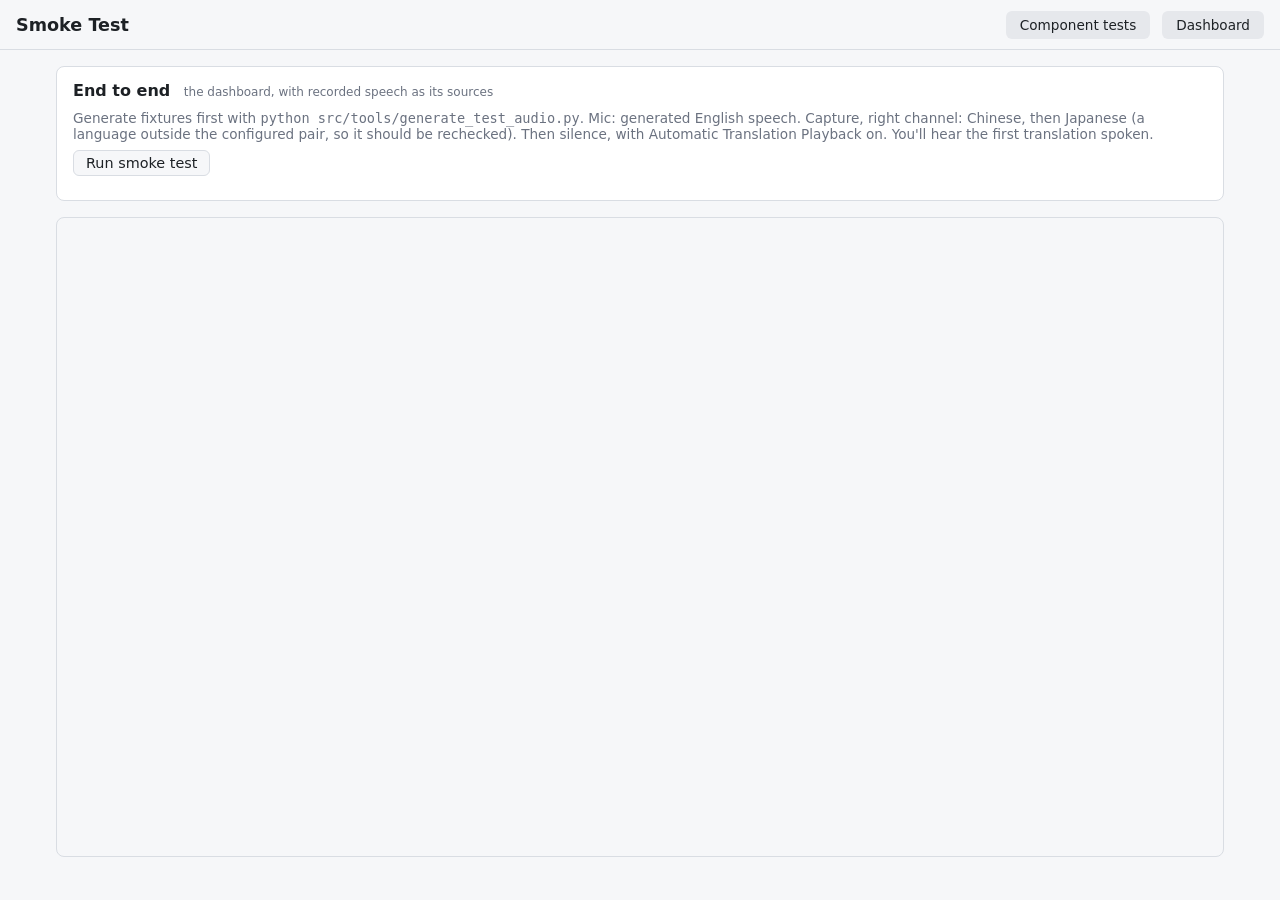
<file: src/static/smoke.html>
<!doctype html>
<html lang="en">
<head>
  <meta charset="utf-8">
  <meta name="viewport" content="width=device-width, initial-scale=1">
  <title>Smoke Test</title>
  <link rel="stylesheet" href="style.css">
  <link rel="stylesheet" href="test.css">
</head>
<body>
  <header>
    <h1>Smoke Test</h1>
    <a class="header-link" href="test.html">Component tests</a>
    <a class="header-link" href="/">Dashboard</a>
  </header>

  <!-- Runs the real dashboard (below, in a frame) on known speech from
       voices/test_audio/, fed in as its microphone and its captured audio,
       and checks that everything still works end to end. Uses the running
       servers; takes about a minute. -->
  <main class="tests smoke">
    <section class="test">
      <h2>End to end <span class="via">the dashboard, with recorded speech as its sources</span></h2>
      <p class="about">
        Generate fixtures first with <code>python src/tools/generate_test_audio.py</code>.
        Mic: generated English speech. Capture, right channel: Chinese, then Japanese
        (a language outside the configured pair, so it should be rechecked). Then silence, with
        Automatic Translation Playback on. You'll hear the first translation spoken.
      </p>
      <div class="row">
        <button type="button" id="run">Run smoke test</button>
        <span class="status" id="run-status"></span>
      </div>
      <ul class="checks" id="checks"></ul>
      <details id="rows-details" hidden>
        <summary>Rows</summary>
        <table class="smoke-rows">
          <thead><tr><th>at</th><th>source</th><th>clip</th><th>language</th><th>text</th><th>translation</th></tr></thead>
          <tbody id="rows"></tbody>
        </table>
      </details>
    </section>
    <iframe id="dashboard" class="smoke-frame" title="Dashboard under test" allow="autoplay"></iframe>
  </main>

  <script src="smoke.js"></script>
</body>
</html>
</file>
<file: src/static/style.css>
:root {
  --bg: #f6f7f9;
  --panel: #ffffff;
  --activity-bg: #f9fafb;
  --controls-bg: #e8ebef; /* controls panel: darker than the page, for contrast */
  --text: #1d2125;
  --muted: #6b7280;
  --border: #d9dde3;
  --accent: #2563eb;
  --recording: #dc2626;
  --activity-full-width: 220px; /* the Activity column when shown */
  --activity-width: var(--activity-full-width); /* current width (narrow when collapsed) */
  --header-height: 50px;
  --header-btn-bg: #e6e8ec; /* header link buttons: just off the page background */
  --header-btn-hover: #dcdfe4;
}

@media (prefers-color-scheme: dark) {
  :root {
    --bg: #15171a;
    --panel: #1f2226;
    --activity-bg: #1a1d21;
    --controls-bg: #0e1012;
    --text: #e6e8eb;
    --muted: #9aa1ab;
    --border: #33373d;
    --accent: #3b82f6;
    --recording: #ef4444;
    --header-btn-bg: #24272c;
    --header-btn-hover: #2c3036;
  }
}

* { box-sizing: border-box; }

body {
  margin: 0;
  font-family: system-ui, sans-serif;
  background: var(--bg);
  color: var(--text);
}

header {
  height: var(--header-height);
  padding: 0 16px;
  display: flex;
  align-items: center;
  gap: 12px;
  border-bottom: 1px solid var(--border);
}

h1 { font-size: 1.1rem; margin: 0; }

/* Link to the other page (dashboard <-> component tests), at the right:
   shaped like the record button, but a quiet gray. */
.header-link {
  margin-left: auto;
  padding: 6px 14px;
  border-radius: 6px;
  background: var(--header-btn-bg);
  color: var(--text);
  font-size: 0.85rem;
  text-decoration: none;
}

.header-link:hover { background: var(--header-btn-hover); }
.header-link + .header-link { margin-left: 0; } /* several: side by side */

/* The live page fills the viewport below the shared header. */
.app-shell { height: 100vh; height: 100dvh; display: flex; flex-direction: column; overflow: hidden; }
.app-shell > #live-view { flex: 1; min-height: 0; }
.app-shell #live-view > main { height: 100%; min-height: 0; }

/* Server status, at the right of the header before the link: a colored dot
   per server (green ok, amber loading, red down, gray not checked yet). */
.services {
  margin-left: auto;
  display: flex;
  gap: 14px;
  font-size: 0.8rem;
  color: var(--muted);
}

.services + .header-link { margin-left: 4px; }

.service { display: flex; align-items: center; gap: 5px; cursor: default; }

.service::before {
  content: "";
  width: 8px;
  height: 8px;
  border-radius: 50%;
  background: var(--muted);
}

.service.ok::before { background: #16a34a; }
.service.loading::before { background: #d97706; }
.service.down::before { background: var(--recording); }
.service.down { color: var(--recording); }

.mock-badge {
  font-size: 0.7rem;
  font-weight: 600;
  letter-spacing: 0.05em;
  padding: 2px 6px;
  border-radius: 4px;
  vertical-align: middle;
  background: var(--recording);
  color: #fff;
}

button { font: inherit; color: inherit; }

/* Main area */

/* The page: the capture sidebar in the left margin, the main area as before.
   The sidebar's column is at least its own width; the main area is up to
   1100px; the outer columns share what's left equally, so the main area stays
   centered (and its size unchanged) while there's room. */
.layout {
  --capture-width: 240px;
  display: grid;
  grid-template-columns: minmax(calc(var(--capture-width) + 16px), 1fr) minmax(0, 1100px) minmax(calc(var(--capture-width) + 16px), 1fr);
}

.layout > main { grid-column: 2; width: 100%; }

main {
  max-width: 1100px;
  height: calc(100vh - var(--header-height));
  margin: 0 auto;
  padding: 16px;
  display: flex;
  flex-direction: column;
  gap: 12px;
}

/* Translation window: a two-column grid. Each row is one recording; its cells
   share the row's height, so text and activity always line up. */

#translation-window {
  flex: 1;
  min-height: 0;
  overflow-y: auto;
  background: var(--panel);
  border: 1px solid var(--border);
  border-radius: 8px;
  display: grid;
  grid-template-columns: minmax(0, 1fr) var(--activity-width);
  align-content: start;
  /* Carries both column backgrounds (and the divider) down through the empty
     space below the last row. */
  background: linear-gradient(to right,
    var(--panel) calc(100% - var(--activity-width)),
    var(--border) calc(100% - var(--activity-width)) calc(100% - var(--activity-width) + 1px),
    var(--activity-bg) calc(100% - var(--activity-width) + 1px));
}

/* Collapsed activity: the column shrinks to a narrow strip that keeps the
   toggle button; rows and the background stay aligned. */
body.activity-hidden { --activity-width: 36px; }
body.activity-hidden .activity > *,
body.activity-hidden .activity-head .col-title { display: none; }
body.activity-hidden .activity { padding: 0; }
body.activity-hidden .activity-head { justify-content: center; padding: 8px 0; }

.row { display: contents; }

.col-head {
  position: sticky;
  top: 0;
  z-index: 1;
  padding: 8px 16px;
  font-size: 0.75rem;
  font-weight: 600;
  text-transform: uppercase;
  letter-spacing: 0.05em;
  color: var(--muted);
  background: var(--panel);
  border-bottom: 1px solid var(--border);
}

.activity-head {
  background: var(--activity-bg);
  border-left: 1px solid var(--border);
  display: flex;
  align-items: center;
  justify-content: space-between;
  padding-right: 8px;
}

#activity-toggle {
  display: flex;
  align-items: center;
  justify-content: center;
  width: 24px;
  height: 24px;
  margin: -4px 0; /* don't make the header row taller */
  padding: 0;
  border: none;
  border-radius: 4px;
  background: none;
  color: var(--muted);
  cursor: pointer;
}

#activity-toggle:hover {
  color: var(--text);
  background: var(--border);
}

#activity-toggle .chevron {
  transform-box: fill-box;
  transform-origin: center;
}

body.activity-hidden #activity-toggle .chevron { transform: scaleX(-1); }

.placeholder {
  grid-column: 1 / -1;
  margin: 0;
  padding: 12px 16px;
  color: var(--muted);
}

/* Left column: the conversation. language1 is left-aligned, language2 right. */

.utterance {
  padding: 10px 16px;
  border-bottom: 1px solid var(--border);
}

.utterance.lang2 { text-align: right; }

.utterance .meta {
  font-size: 0.75rem;
  color: var(--muted);
  margin-bottom: 2px;
}

.utterance .meta:empty { display: none; }

/* The transcription is the smaller and narrower of the two (75% of the row),
   the translation the main text (95%); both on the row's side (lang2 rows:
   the right). Both flow as one paragraph, filling their width: line breaks in
   the text (whisper's segment boundaries, which llama copies) become spaces. */
.utterance .original,
.utterance .translation {
  line-height: 1.5;
  white-space: normal;
}

.utterance .original {
  max-width: 75%;
  font-size: 0.95rem;
}

.utterance .translation {
  max-width: 95%;
  font-size: 1.1rem;
  color: var(--accent);
  margin-top: 4px;
}

.utterance.lang2 .original,
.utterance.lang2 .translation { margin-left: auto; }

.utterance .translation:empty { display: none; }
.utterance .pending { color: var(--muted); font-style: italic; }
.utterance .error { color: var(--recording); font-size: 0.9rem; }

/* Right column: activity for the row. Timings first and largest; the rest is
   supporting detail. */

.activity {
  padding: 10px 14px;
  border-bottom: 1px solid var(--border);
  border-left: 1px solid var(--border);
  background: var(--activity-bg);
  min-width: 0;
}

.timing {
  display: flex;
  align-items: baseline;
  gap: 6px;
  line-height: 1.4;
}

.timing .secs {
  font-size: 1.15rem;
  font-weight: 600;
  font-variant-numeric: tabular-nums;
  min-width: 3.6em;
}

.timing .label {
  font-size: 0.75rem;
  color: var(--muted);
}

/* Second line under a label: the translate line's time to first token. */
.timing .label .sub {
  display: block;
  font-size: 0.7rem;
  font-variant-numeric: tabular-nums;
  white-space: nowrap;
}

/* Small buttons at the right end of a timing line: play (audio) and
   raw-response viewers (transcribe, translate), stacked in one column. */
.row-btn {
  margin-left: auto;
  min-width: 2.2em;
  padding: 0 6px;
  border: 1px solid var(--border);
  border-radius: 4px;
  background: var(--panel);
  color: var(--accent);
  font-size: 0.75rem;
  line-height: 1.5;
  cursor: pointer;
}

.row-btn:hover { border-color: var(--accent); }

/* A second button (play, after ⓘ on the audio line) stays in the same
   right-hand column as the single buttons on the other lines. */
.timing .row-btn + .row-btn { margin-left: 0; }

/* Identical play/copy controls inline after translations on either page. */
.translation-actions {
  display: inline-flex;
  gap: 4px;
  margin-left: 8px;
  vertical-align: 0.1em;
  white-space: nowrap;
}

.translation-actions > .row-btn {
  display: inline-flex;
  align-items: center;
  justify-content: center;
  width: 2.2em;
  min-width: 2.2em;
  height: calc(1.5em + 2px);
  margin: 0;
  padding: 0 6px;
  border: 1px solid var(--border);
  border-radius: 4px;
  background: var(--panel);
  color: var(--accent);
  font-size: 0.75rem;
  font-weight: 400;
  line-height: 1.5;
  font-style: normal;
}

.translation-actions > .row-btn:hover { border-color: var(--accent); background: var(--panel); }

/* Raw response viewer */

#raw-dialog {
  width: min(900px, 92vw);
  max-height: 85vh;
  padding: 0;
  border: 1px solid var(--border);
  border-radius: 8px;
  background: var(--panel);
  color: var(--text);
}

#raw-dialog[open] { display: flex; flex-direction: column; }
#raw-dialog::backdrop { background: rgba(0, 0, 0, 0.4); }

.raw-head {
  display: flex;
  align-items: center;
  gap: 8px;
  padding: 10px 14px;
  border-bottom: 1px solid var(--border);
}

.raw-head h2 { flex: 1; margin: 0; font-size: 0.95rem; }

.raw-head button {
  padding: 2px 10px;
  border: 1px solid var(--border);
  border-radius: 4px;
  background: none;
  cursor: pointer;
}

#raw-body {
  margin: 0;
  padding: 12px 14px;
  overflow: auto;
  font-family: ui-monospace, Consolas, monospace;
  font-size: 0.8rem;
  line-height: 1.45;
  white-space: pre-wrap;
  overflow-wrap: anywhere;
}

.timing.pending .secs { color: var(--muted); font-weight: 400; }
.timing.error .secs { color: var(--recording); }

.details {
  margin-top: 6px;
  font-size: 0.75rem;
  line-height: 1.4;
  color: var(--muted);
  overflow-wrap: anywhere;
}

.details .error { color: var(--recording); }

/* Controls */

/* Two rows on a shared grid so each indicator sits above its control:
     row 1:  Space hint |        |      | capture, mic, playback statuses
     row 2:  button     | switch | gain | level (meter bar + dB readout)
     row 3:             | switch |      |
   The gain column takes the leftover space (1fr), which pushes the last
   column to the right edge; that column is as wide as the Activity column so
   the indicators line up under it (even when the column is collapsed).
   Like the translation window, the panel has no right padding (both have a
   1px border), so the last column has exactly the Activity column's width
   and both its edges line up; its contents get the activity cells' 14px
   side padding instead. */
.controls {
  display: grid;
  grid-template-columns: auto auto auto var(--activity-full-width);
  column-gap: 16px;
  row-gap: 4px;
  align-items: center;
  justify-items: start;
  padding: 10px 0 10px 14px;
  /* Same two-tone background as the translation window: conversation color
     on the left, activity color under the Activity column, and the 1px
     divider at the same position. (Uses the full width, so it doesn't follow
     the Activity column when collapsed; --controls-bg is the old flat color.) */
  background: linear-gradient(to right,
    var(--panel) calc(100% - var(--activity-full-width)),
    var(--border) calc(100% - var(--activity-full-width)) calc(100% - var(--activity-full-width) + 1px),
    var(--activity-bg) calc(100% - var(--activity-full-width) + 1px));
  border: 1px solid var(--border);
  border-radius: 8px;
}

.controls .shortcut-hint { grid-row: 1; grid-column: 1; justify-self: center; }
.controls #status {
  grid-row: 1;
  grid-column: 4;
  justify-self: stretch;
  padding: 0 14px; /* lines up with the level below */
}
/* Rows 2-3: the two switches stacked (left-aligned, so their tracks line
   up); the other controls span both rows, centered vertically. */
.controls #record-btn { grid-row: 2 / 4; grid-column: 1; justify-self: center; }
.controls .switch { grid-row: 2; grid-column: 2; justify-self: start; }
.controls .switch + .switch { grid-row: 3; }
.controls .gain { grid-row: 2 / 4; grid-column: 3; justify-self: center; }
.controls .level { grid-row: 2 / 4; grid-column: 4; justify-self: center; width: calc(100% - 28px); }

/* The level: meter bar filling the width, dB readout to its right. */
.level {
  display: flex;
  align-items: center;
  justify-content: center;
  gap: 8px;
  padding: 5px 8px;
  border: 1px solid var(--border);
  border-radius: 6px;
}

.level .meter { flex: 1; width: auto; min-width: 0; }
.level .meter-db { min-width: 0; white-space: nowrap; text-align: center; }

#record-btn {
  font-size: 1rem;
  padding: 10px 20px;
  border: none;
  border-radius: 6px;
  background: var(--accent);
  color: #fff;
  cursor: pointer;
  min-width: 170px;
}

#record-btn.recording { background: var(--recording); }
#record-btn:disabled { opacity: 0.6; cursor: default; }

/* The status row above the level: capture (left), mic (middle), playback
   (right), unlabeled, with light dividers, each colored by what it's doing:
   equal thirds, each centered. The wording is kept short enough to fit; text
   that's too long spills over visibly, a sign to shorten it. */
.statuses { display: grid; grid-template-columns: repeat(3, minmax(0, 1fr)); font-size: 0.8rem; color: var(--muted); white-space: nowrap; }
.status-item { text-align: center; }
.status-item + .status-item { border-left: 1px solid var(--border); }
.status-item[data-state="active"] { color: #16a34a; }
.status-item[data-state="waiting"] { color: #d97706; }
.status-item[data-state="error"] { color: var(--recording); }

.shortcut-hint {
  font-size: 0.8rem;
  color: var(--muted);
}

kbd {
  font-family: inherit;
  font-size: 0.75rem;
  padding: 1px 6px;
  border: 1px solid var(--border);
  border-bottom-width: 2px;
  border-radius: 4px;
  background: var(--panel);
  color: var(--text);
}

/* Microphone level meter. The track is faintly shaded by range:
   -60..-45 dB too quiet, -45..-10 dB good, -10..0 dB very loud. */

.meter {
  --meter-quiet: #9ca3af;
  --meter-good: #16a34a;
  --meter-hot: #f59e0b;
  position: relative;
  width: 200px;
  height: 12px;
  border-radius: 6px;
  overflow: hidden;
  border: 1px solid var(--border);
  background: linear-gradient(to right,
    color-mix(in srgb, var(--meter-quiet) 12%, transparent) 25%,
    color-mix(in srgb, var(--meter-good) 12%, transparent) 25% 83.3%,
    color-mix(in srgb, var(--meter-hot) 15%, transparent) 83.3%);
  opacity: 0.4;
  transition: opacity 0.2s;
}

.meter.active { opacity: 1; }

.meter-fill {
  position: absolute;
  inset: 0 auto 0 0;
  width: 0;
  background: var(--meter-good);
}

.meter.quiet .meter-fill { background: var(--meter-quiet); }
.meter.hot .meter-fill { background: var(--meter-hot); }
.meter.clip .meter-fill { background: var(--recording); }

.meter-peak {
  position: absolute;
  top: 0;
  bottom: 0;
  left: 0;
  width: 2px;
  background: var(--text);
  opacity: 0.6;
  display: none;
}

.meter.active .meter-peak { display: block; }

/* Auto-split: the speech threshold, and a highlight while speech is detected. */
.meter-threshold {
  position: absolute;
  top: -1px;
  bottom: -1px;
  left: 0;
  border-left: 2px dashed var(--accent);
  display: none;
}

.meter.active.auto .meter-threshold { display: block; }
.meter.speaking { box-shadow: 0 0 0 2px color-mix(in srgb, var(--meter-good) 45%, transparent); }

/* Software gain slider */

.gain {
  display: inline-flex;
  align-items: center;
  gap: 6px;
  font-size: 0.85rem;
  color: var(--muted);
}

.gain-slider {
  display: inline-flex;
  flex-direction: column;
  width: 110px;
}

.gain-slider input {
  width: 100%;
  margin: 0;
  accent-color: var(--accent);
}

/* Labels under the track. Inset by about half the thumb's width so they line
   up with where the thumb's center actually travels. */
.gain-scale {
  position: relative;
  height: 0.9em;
  margin: 1px 7px 0;
  font-size: 0.65rem;
  line-height: 1;
  font-variant-numeric: tabular-nums;
}

.gain-scale span {
  position: absolute;
  top: 0;
  transform: translateX(-50%);
}

.gain-scale .zero {
  font-weight: 700;
  color: var(--text);
}

.gain-value {
  min-width: 4.2em;
  font-size: 0.8rem;
  font-variant-numeric: tabular-nums;
}

/* On/off switch (auto-split) */

.switch {
  display: inline-flex;
  align-items: center;
  gap: 8px;
  font-size: 0.85rem;
  color: var(--muted);
  cursor: pointer;
  user-select: none;
}

.switch input {
  position: absolute;
  opacity: 0;
  width: 0;
  height: 0;
}

.switch-track {
  position: relative;
  width: 32px;
  height: 18px;
  border-radius: 9px;
  background: var(--border);
  transition: background 0.15s;
}

.switch-track::after {
  content: "";
  position: absolute;
  top: 2px;
  left: 2px;
  width: 14px;
  height: 14px;
  border-radius: 50%;
  background: #fff;
  transition: transform 0.15s;
}

.switch input:checked + .switch-track { background: var(--accent); }
.switch input:checked + .switch-track::after { transform: translateX(14px); }
.switch input:focus-visible + .switch-track { outline: 2px solid var(--accent); outline-offset: 2px; }
.switch:has(input:checked) { color: var(--text); }
.switch:has(input:disabled) { opacity: 0.5; cursor: default; }

.meter-db {
  min-width: 4.5em;
  font-size: 0.8rem;
  color: var(--muted);
  font-variant-numeric: tabular-nums;
}

.meter-db.clip { color: var(--recording); font-weight: 600; }

/* Capture sidebar: styled like the main panels, its top aligned with the
   translation window (main's 16px padding), main's padding as the gap. */

.capture-panel {
  grid-column: 1;
  justify-self: end;
  align-self: start;
  width: var(--capture-width);
  margin: 16px 0 0 16px;
  padding: 12px 14px 14px;
  display: flex;
  flex-direction: column;
  gap: 10px;
  background: var(--panel);
  border: 1px solid var(--border);
  border-radius: 8px;
}

.capture-head { display: flex; align-items: center; justify-content: space-between; }
.capture-head h2 { margin: 0; font-size: 0.95rem; }

.help-btn {
  width: 22px;
  height: 22px;
  padding: 0;
  border: 1px solid var(--border);
  border-radius: 50%;
  background: none;
  color: var(--muted);
  font-size: 0.8rem;
  font-weight: 600;
  cursor: pointer;
}

.help-btn:hover { border-color: var(--accent); color: var(--accent); }

#capture-btn {
  padding: 8px 14px;
  border: none;
  border-radius: 6px;
  background: var(--accent);
  color: #fff;
  font-size: 0.95rem;
  cursor: pointer;
}

#capture-btn.capturing { background: var(--recording); }
#capture-btn:disabled { opacity: 0.6; cursor: default; }

.capture-status { font-size: 0.8rem; color: var(--muted); }
.capture-status.error { color: var(--recording); }

.playback-panel { grid-column: 3; grid-row: 1; justify-self: start; margin: 16px 16px 0 0; }
.playback-controls { margin: 0; gap: 8px; }
.playback-interrupt { display: flex; align-items: center; gap: 6px; font-size: 0.8rem; cursor: pointer; }
.playback-interrupt input { margin: 0; accent-color: var(--accent); }
#level-meter.muted { background: #fff; }
#level-meter.muted .meter-fill, #level-meter.muted .meter-peak,
#level-meter.muted .meter-threshold { visibility: hidden; }
.playback-controls .row-btn:disabled { opacity: 0.35; cursor: default; border-color: var(--border); }
.playback-panel .level { width: 100%; align-self: center; }
.playback-timeline input { width: 100%; margin: 0; accent-color: var(--accent); }
.playback-times #playback-status { margin-left: auto; text-align: right; }
.playback-times { display: flex; gap: 4px; color: var(--muted); font-size: 0.8rem; font-variant-numeric: tabular-nums; }
.playback-speeds { display: flex; flex-direction: column; gap: 12px; border-top: 1px solid var(--border); padding-top: 12px; }
.playback-speed { display: grid; grid-template-columns: 1fr auto; gap: 6px; font-size: 0.8rem; color: var(--muted); }
.playback-speed output { font-variant-numeric: tabular-nums; }
.playback-speed input { grid-column: 1 / -1; width: 100%; margin: 0; accent-color: var(--accent); }

/* A channel's meter is a button: click it to translate that channel. */
.capture-channels { display: flex; flex-direction: column; gap: 6px; }
.capture-channels:empty { display: none; }

.channel {
  display: grid;
  grid-template-columns: 1ch minmax(0, 1fr) auto;
  align-items: center;
  gap: 8px;
  padding: 5px 8px;
  border: 1px solid var(--border);
  border-radius: 6px;
  background: none;
  font-size: 0.8rem;
  text-align: left;
  cursor: pointer;
}

.channel:hover { border-color: var(--accent); }
.channel.selected { border-color: var(--accent); background: color-mix(in srgb, var(--accent) 10%, transparent); }
.channel .ch-name { color: var(--muted); }
.channel.selected .ch-name { color: var(--accent); font-weight: 600; }

.channel .meter { width: 100%; }
.channel .meter-db { min-width: 0; white-space: nowrap; text-align: right; }

.capture-mute {
  display: flex;
  align-items: center;
  gap: 6px;
  font-size: 0.85rem;
  cursor: pointer;
}

.capture-mute:has(input:disabled) { opacity: 0.5; cursor: default; }

/* The capture help (styled like the raw viewer, smaller). */
.help-dialog {
  width: min(560px, 92vw);
  padding: 0;
  border: 1px solid var(--border);
  border-radius: 8px;
  background: var(--panel);
  color: var(--text);
}

.help-dialog::backdrop { background: rgba(0, 0, 0, 0.4); }
.help-body { padding: 4px 18px 12px; font-size: 0.9rem; line-height: 1.5; }
.help-body li { margin-bottom: 4px; }

/* Keep the center controls usable as the two side panels take up space. */
@media (max-width: 1400px) {
  .layout { --capture-width: 200px; }
  .controls { grid-template-columns: auto minmax(0, 1fr); padding: 10px 14px; background: var(--panel); }
  .controls #status { grid-column: 2; padding: 0; }
  .controls .gain { grid-row: 4; grid-column: 1; }
  .controls .level { grid-row: 4; grid-column: 2; min-width: 0; width: 100%; }
}

/* Narrower screens: the side panels move above the main area. */
@media (max-width: 1000px) {
  .layout { grid-template-columns: repeat(2, minmax(0, 1fr)); grid-template-rows: auto minmax(0, 1fr); }
  .capture-panel { grid-column: 1; grid-row: 1; width: auto; justify-self: stretch; margin: 12px 8px 0 16px; }
  .playback-panel { grid-column: 2; margin: 12px 16px 0 8px; }
  .layout > main { grid-column: 1 / -1; grid-row: 2; }
  .playback-speeds { flex-direction: row; }
  .playback-speed { flex: 1; min-width: 0; }
}

/* Narrow screens: the activity column becomes narrower. */
@media (max-width: 700px) {
  :root { --activity-full-width: 130px; }
  main { padding: 8px; }
  .utterance { padding: 8px 10px; }
  .activity { padding: 8px 10px; }
  .timing .secs { font-size: 1rem; }
}

/* Keep touch holds on the recording button from becoming scroll gestures. */
#record-btn { touch-action: none; user-select: none; -webkit-user-select: none; }

/* Mobile capture is unavailable; keyboard shortcuts need no visible hint. */
body.mobile #capture, body.mobile .shortcut-hint { display: none; }
@media (max-width: 1000px) {
  body.mobile .playback-panel { grid-column: 1 / -1; margin-left: 16px; }
}

#app-header .mock-device {
  background: var(--recording);
  color: #fff;
  width: 128px;
  height: 30px;
  flex-shrink: 0;
  white-space: nowrap;
}
</file>
<file: src/static/test.css>
/* Component test page (test.html), on top of style.css. */

main.tests {
  height: auto; /* the dashboard's main fills the window; this page scrolls */
  max-width: 800px;
  padding: 16px;
  display: flex;
  flex-direction: column;
  gap: 16px;
}

.test {
  padding: 14px 16px;
  border: 1px solid var(--border);
  border-radius: 8px;
  background: var(--panel);
}

.test h2 { margin: 0 0 10px; font-size: 1rem; }
.test h2 .via { margin-left: 8px; font-size: 0.75rem; font-weight: 400; color: var(--muted); }

.test .row {
  display: flex;
  flex-wrap: wrap;
  align-items: center;
  gap: 8px;
  margin-top: 8px;
}

.test button, .file-btn {
  padding: 4px 12px;
  border: 1px solid var(--border);
  border-radius: 6px;
  background: var(--bg);
  font-size: 0.9rem;
  cursor: pointer;
}

.test button:hover, .file-btn:hover { border-color: var(--accent); }
.test button.active { border-color: var(--recording); color: var(--recording); }
.test button:disabled { opacity: 0.5; cursor: default; }
.file-btn input { display: none; }

.test textarea, .test select, .test input[type="number"] {
  font: inherit;
  color: inherit;
  background: var(--bg);
  border: 1px solid var(--border);
  border-radius: 6px;
}

.test textarea { width: 100%; padding: 6px 8px; resize: vertical; }
.test label { font-size: 0.9rem; }
#tts-buffer { width: 4.5em; padding: 2px 4px; }

.samples button { font-size: 0.8rem; padding: 2px 8px; color: var(--muted); }

.status { font-size: 0.85rem; color: var(--muted); }
.status.error { color: var(--recording); }

.result { margin-top: 12px; padding-top: 10px; border-top: 1px solid var(--border); }
.result .text { font-size: 1.05rem; line-height: 1.5; white-space: pre-wrap; }
.result .meta { margin-top: 4px; font-size: 0.8rem; color: var(--muted); font-variant-numeric: tabular-nums; }
.result details { margin-top: 8px; font-size: 0.85rem; }
.result summary { cursor: pointer; color: var(--muted); }

.result pre {
  max-height: 300px;
  overflow: auto;
  margin: 6px 0 0;
  padding: 8px;
  font-size: 0.75rem;
  background: var(--bg);
  border-radius: 6px;
  white-space: pre-wrap;
  overflow-wrap: anywhere;
}

#tts-download { font-size: 0.85rem; color: var(--accent); }

/* Smoke test page (smoke.html): the checks, the rows found, and the
   dashboard under test in a frame. */
main.smoke { max-width: 1200px; }
.smoke .about { margin: 0; font-size: 0.85rem; color: var(--muted); }
.checks { margin: 10px 0 0; padding: 0; list-style: none; font-size: 0.9rem; }
.checks li { padding: 2px 0; }
.checks .pass { color: #16a34a; }
.checks .fail { color: var(--recording); }
.checks .detail { color: var(--muted); }
.smoke-rows { width: 100%; margin-top: 8px; border-collapse: collapse; font-size: 0.8rem; }
.smoke-rows th, .smoke-rows td { padding: 3px 6px; border-bottom: 1px solid var(--border); text-align: left; vertical-align: top; }
.smoke-rows tr.fail td { color: var(--recording); }
.smoke-frame { width: 100%; height: 640px; border: 1px solid var(--border); border-radius: 8px; }

/* Echo controls, codec toggle and Live-sized metrics in three columns. */
#echo { display: grid; grid-template-columns: minmax(0, 1fr) auto auto; column-gap: 24px; }
#echo h2 { grid-column: 1 / -1; }
#echo .echo-connect-row { grid-column: 1; grid-row: 2; }
#echo .echo-delay-row { grid-column: 1; grid-row: 3; }
#echo .echo-codec-row {
  grid-column: 2; grid-row: 2 / 4;
  flex-direction: column; justify-content: center;
}
#echo-opus { width: 5em; }
#echo-opus[aria-pressed="true"] { background: var(--accent); color: white; border-color: var(--accent); }
#echo .echo-metrics {
  grid-column: 3; grid-row: 2 / 4;
  flex-direction: column; align-items: flex-end; justify-content: center;
}
#echo .level { width: calc(var(--activity-full-width) - 28px); max-width: 100%; }
@media (max-width: 700px) {
  #echo { grid-template-columns: minmax(0, 1fr); }
  #echo .echo-codec-row { grid-column: 1; grid-row: 4; flex-direction: row; justify-content: flex-start; }
  #echo .echo-metrics { grid-column: 1; grid-row: 5; align-items: flex-start; }
}

#channel .channel-level { margin-left: auto; width: calc(var(--activity-full-width) - 28px); }
</file>
